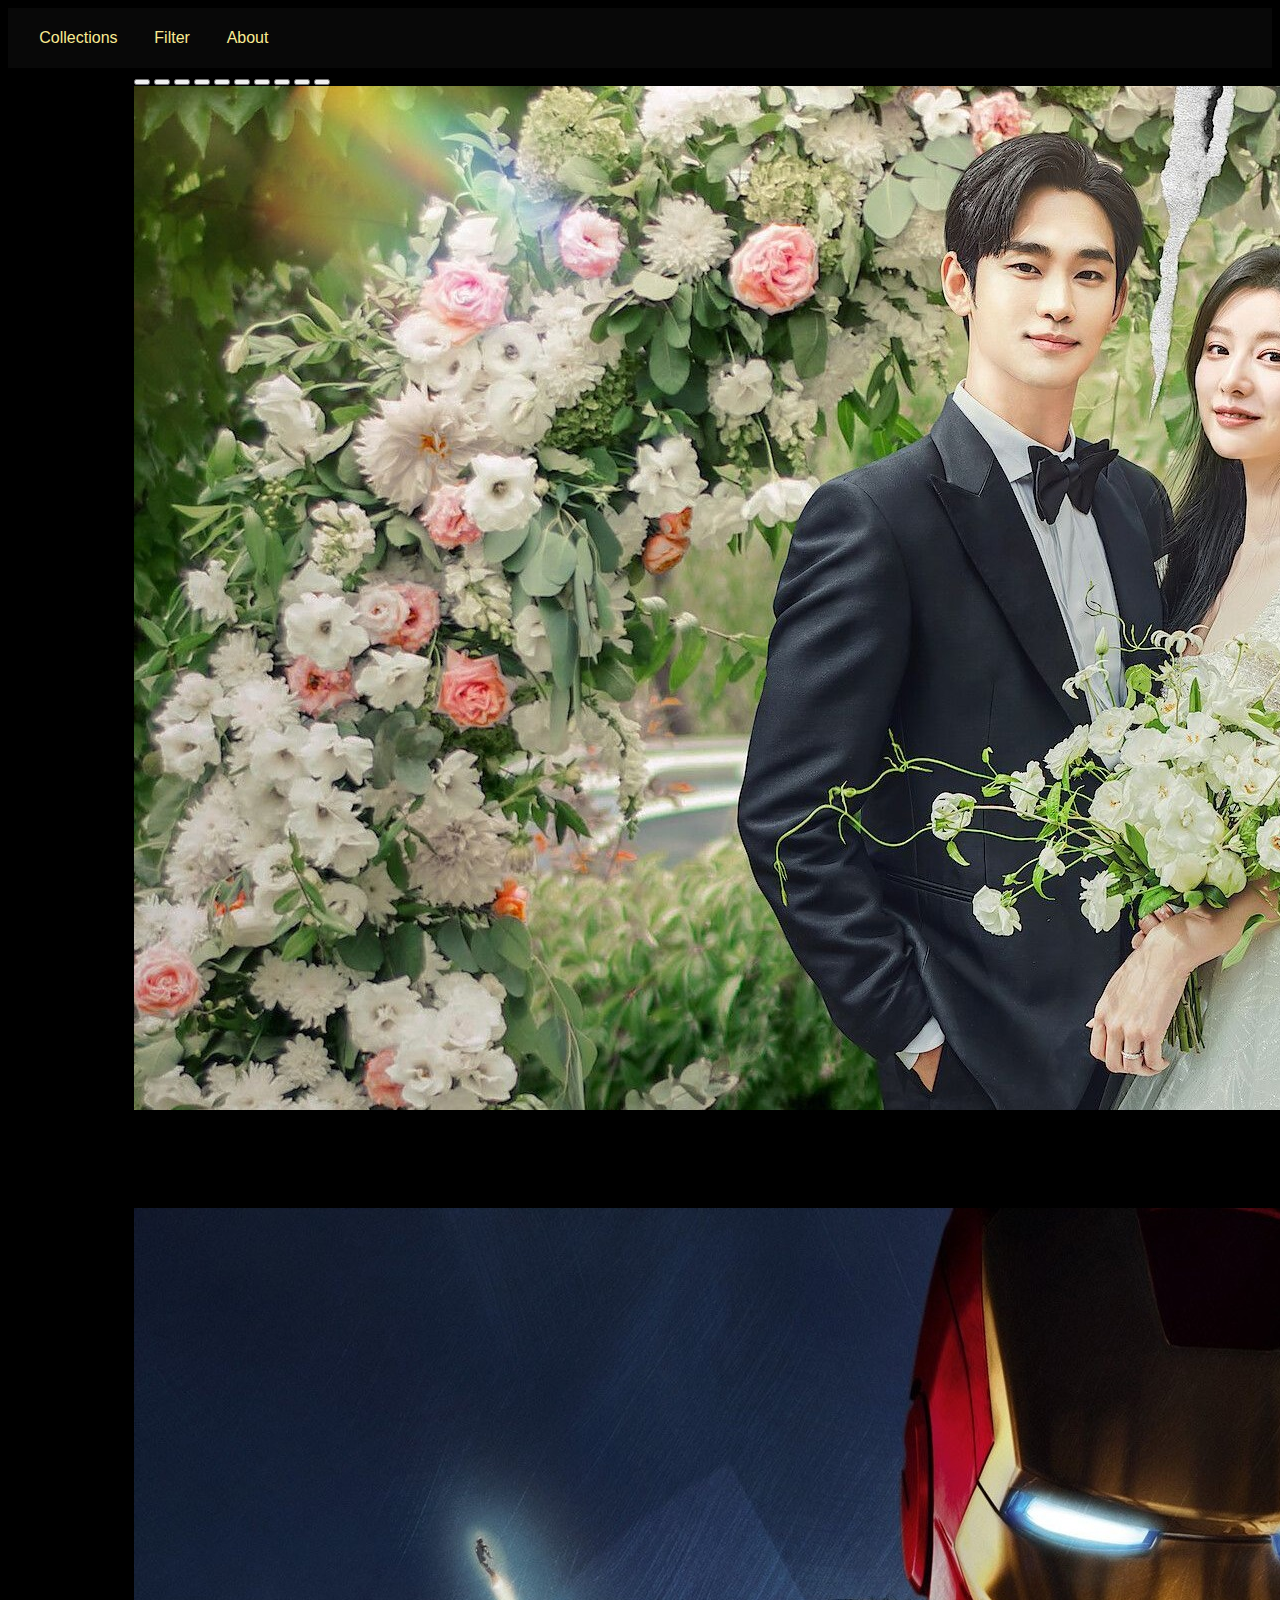
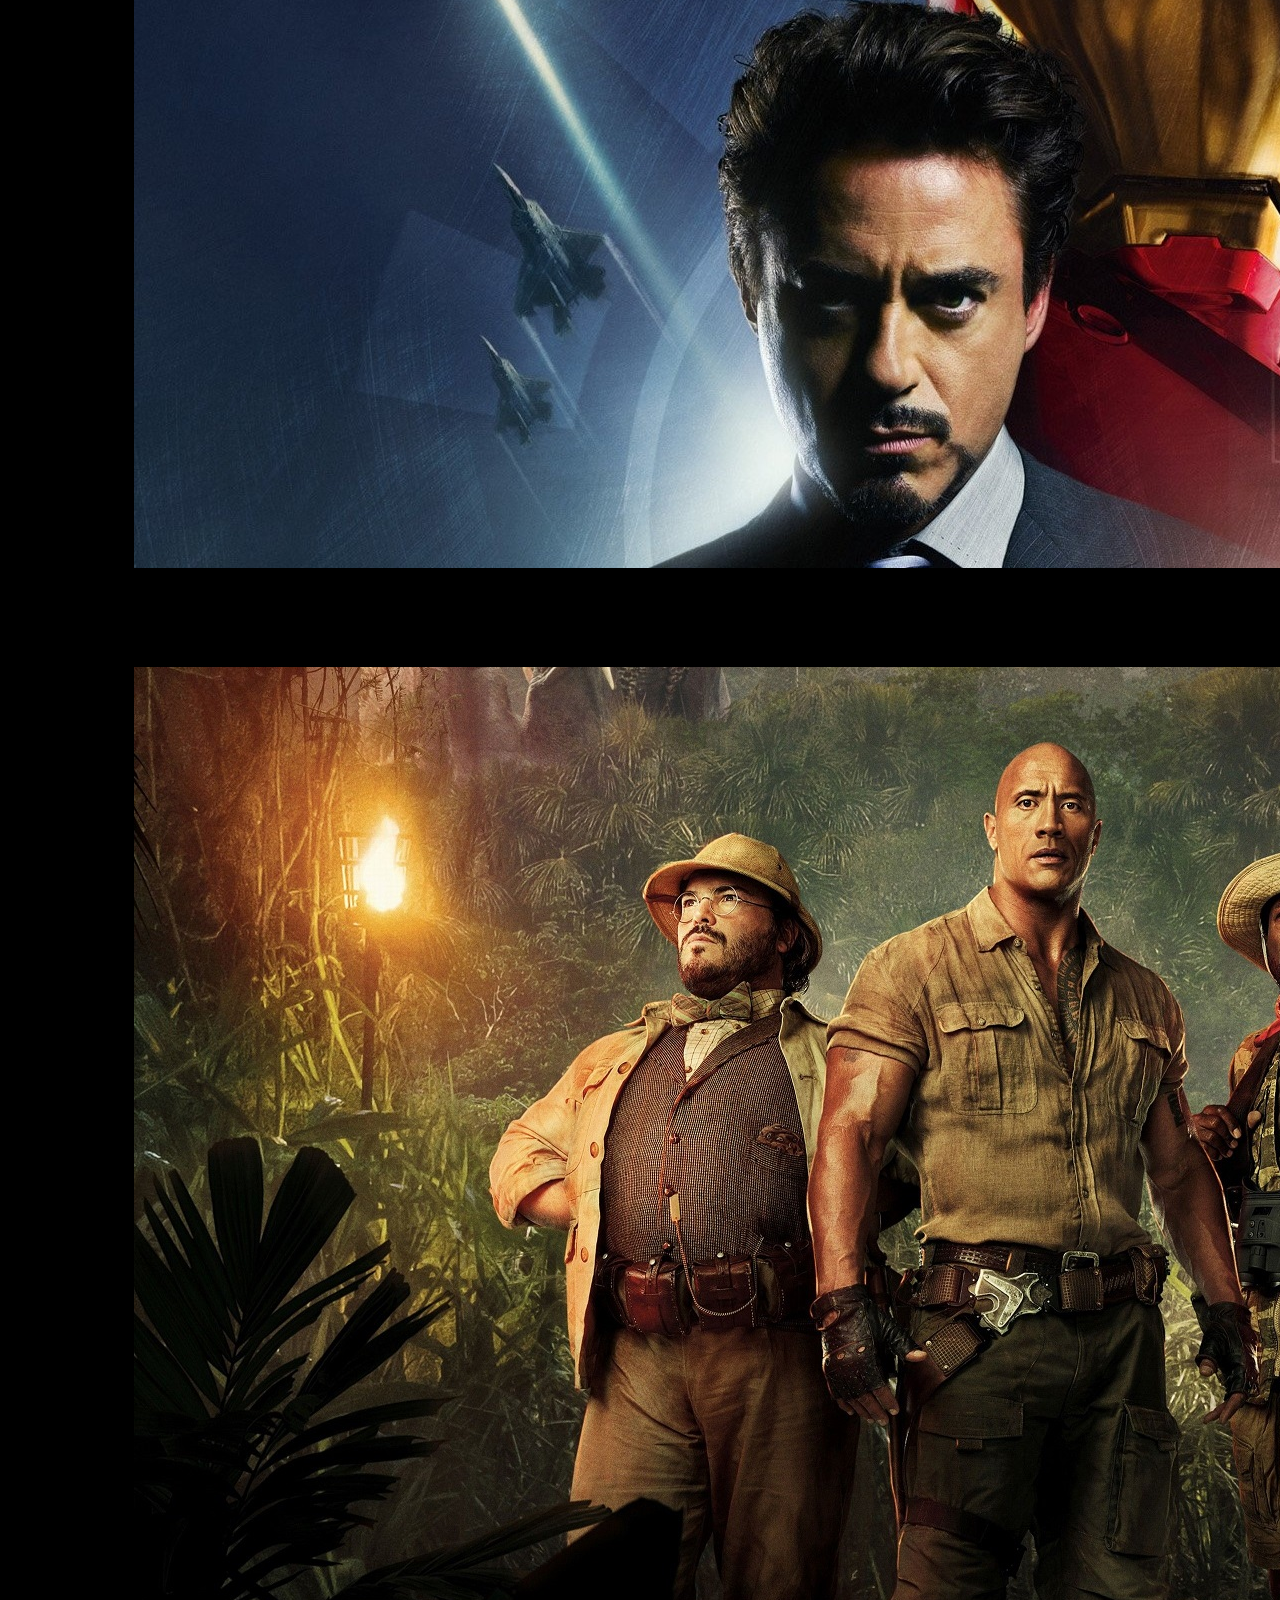
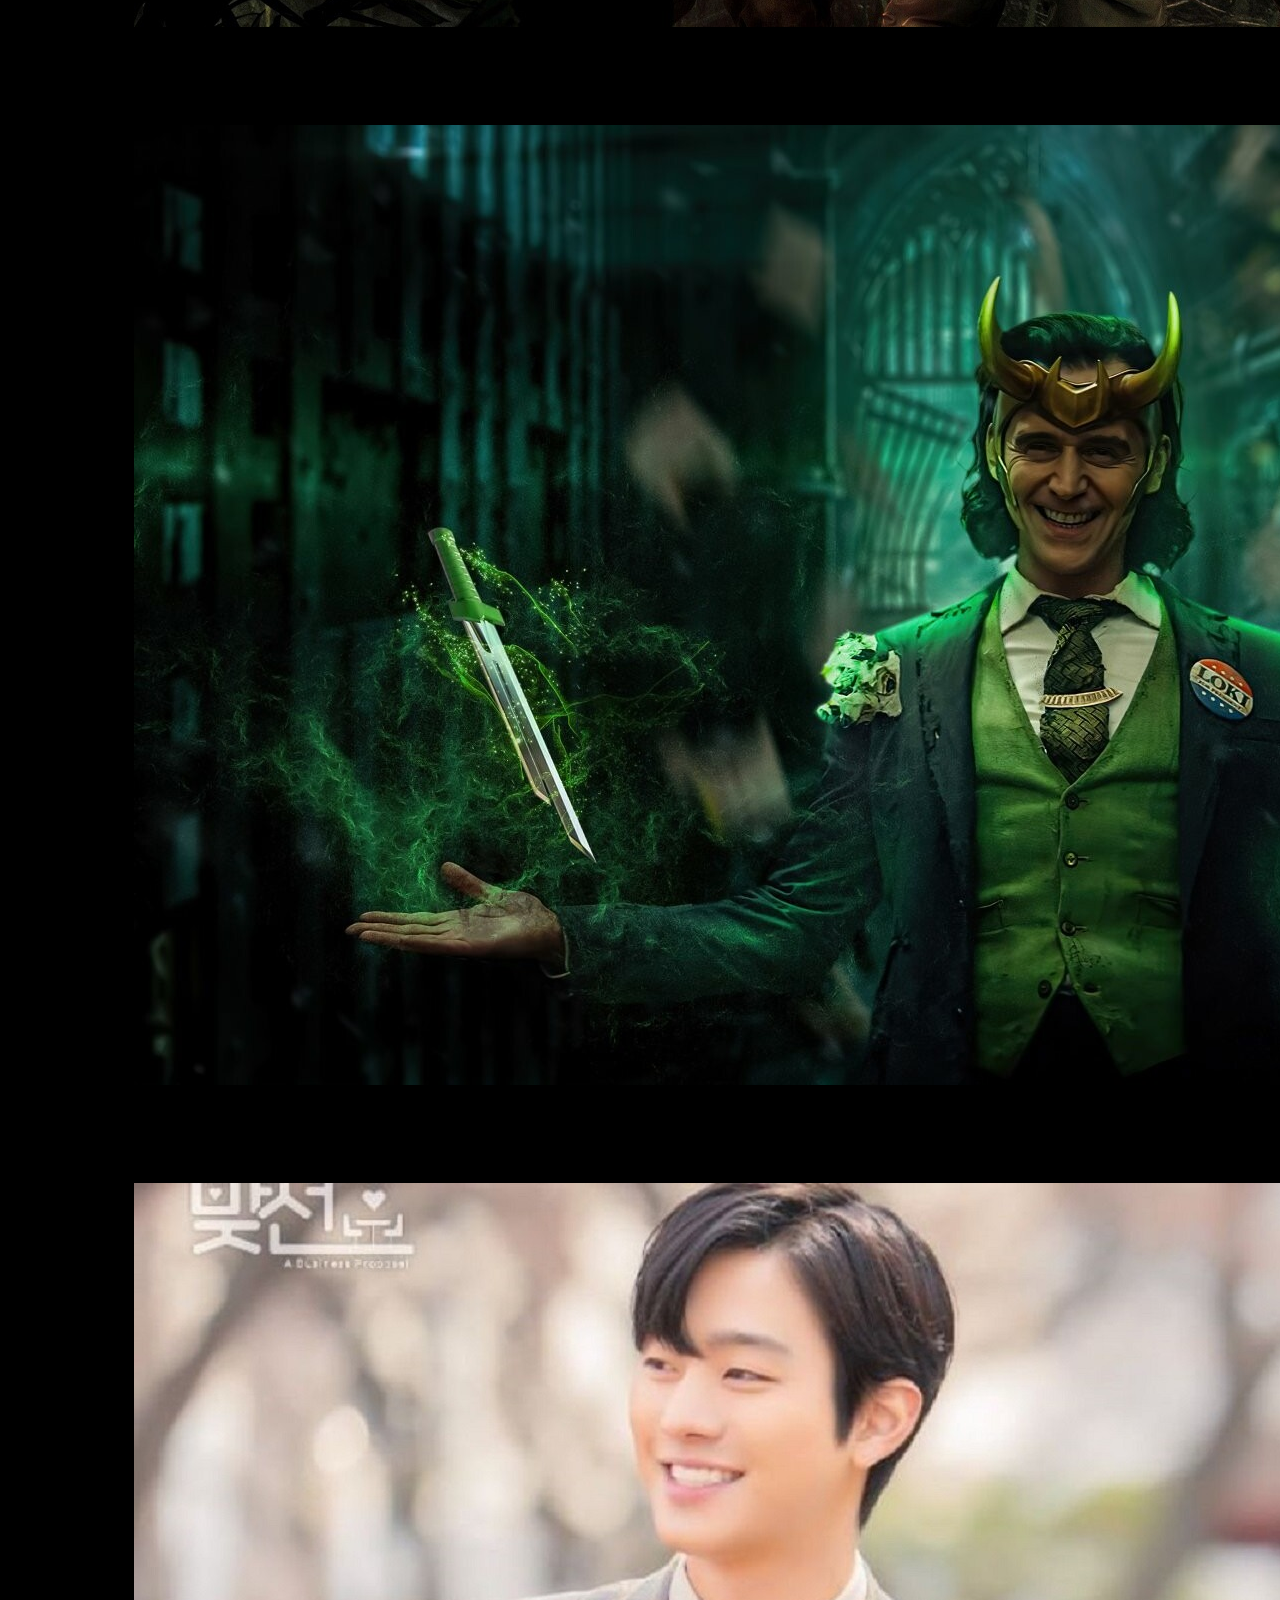
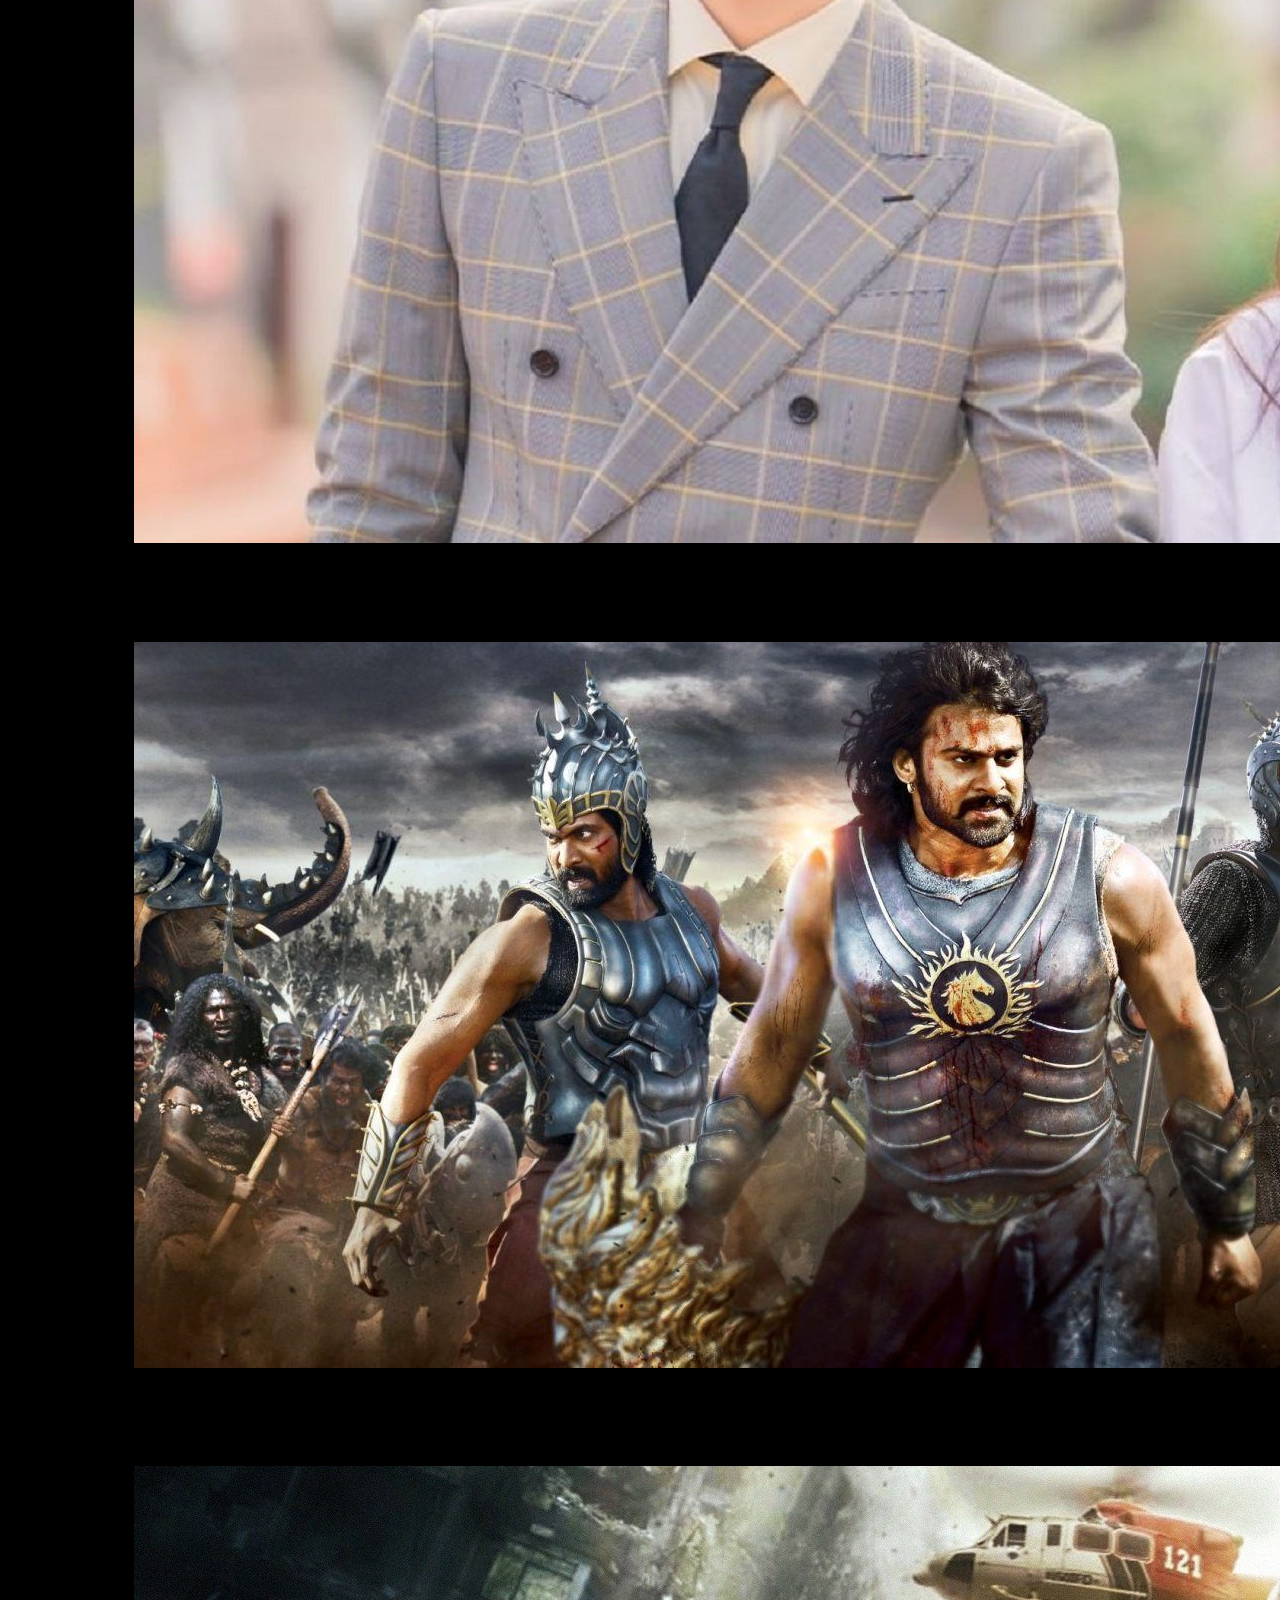
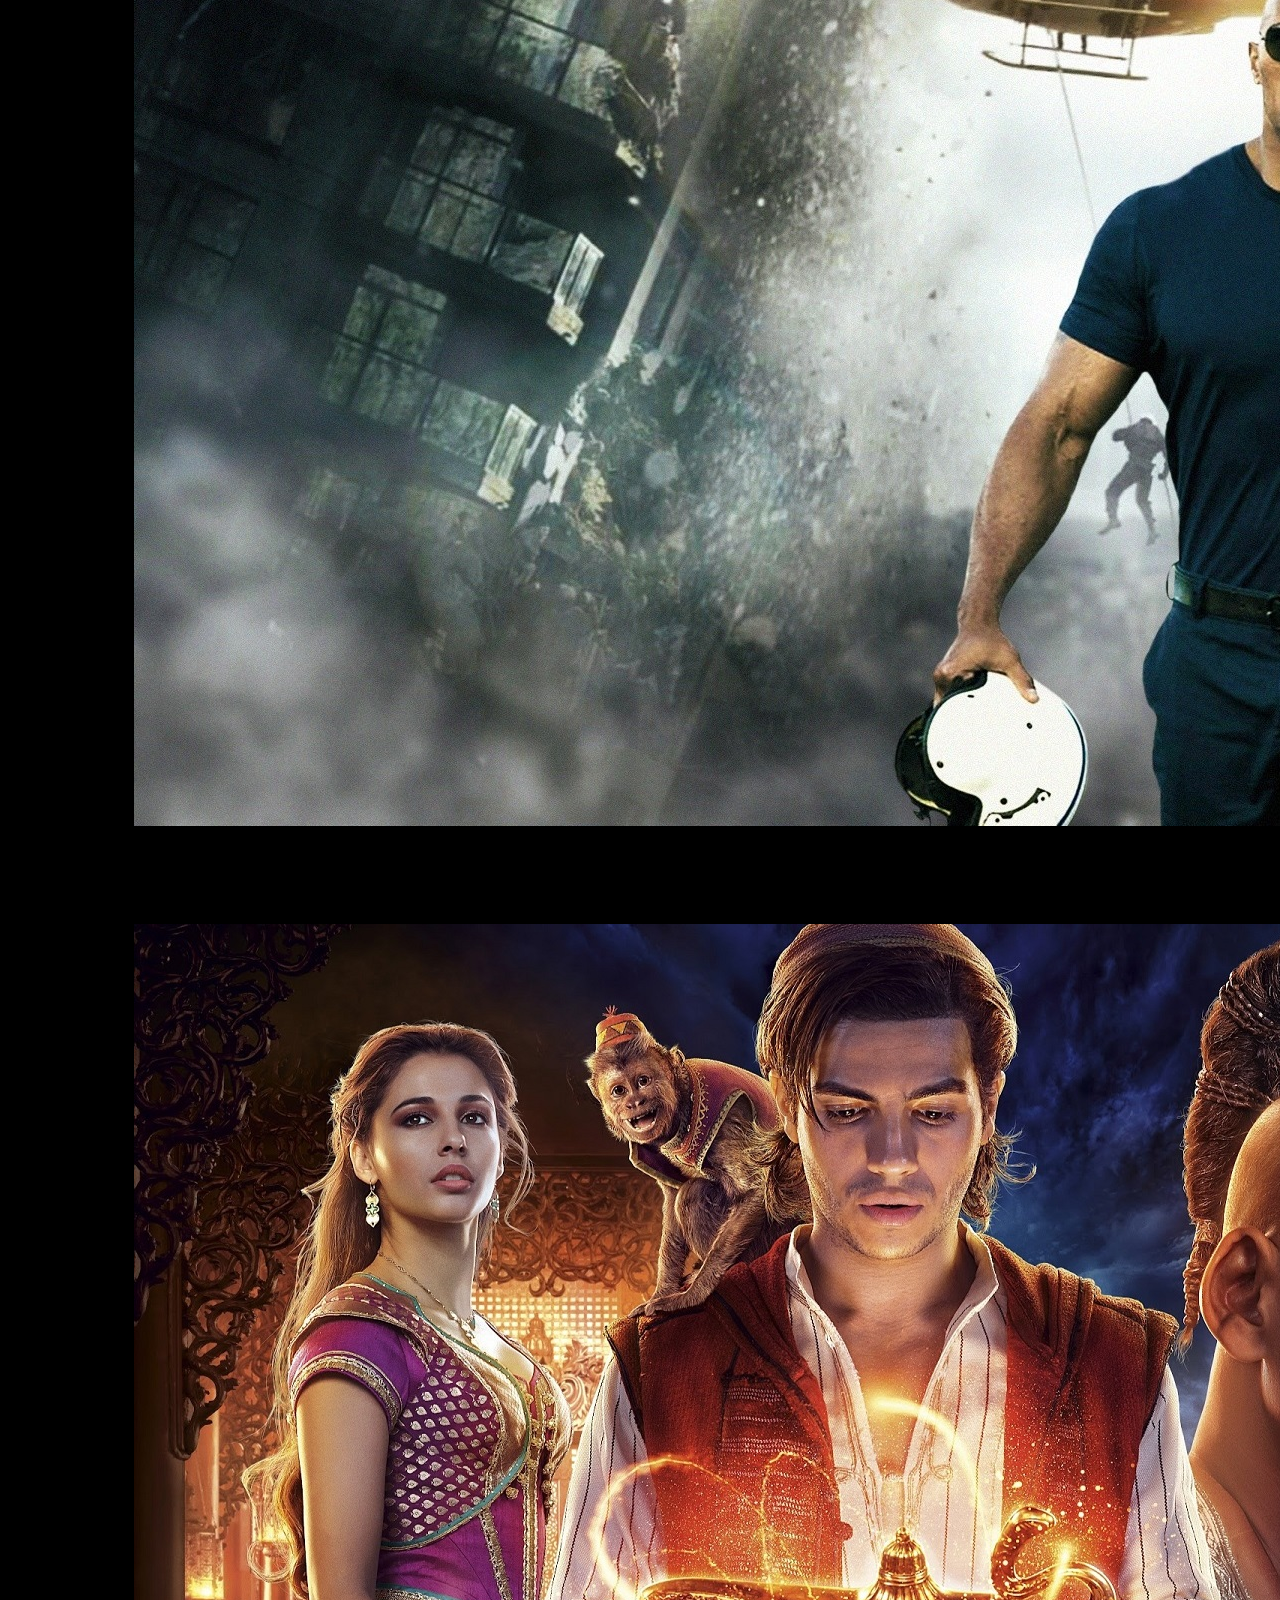
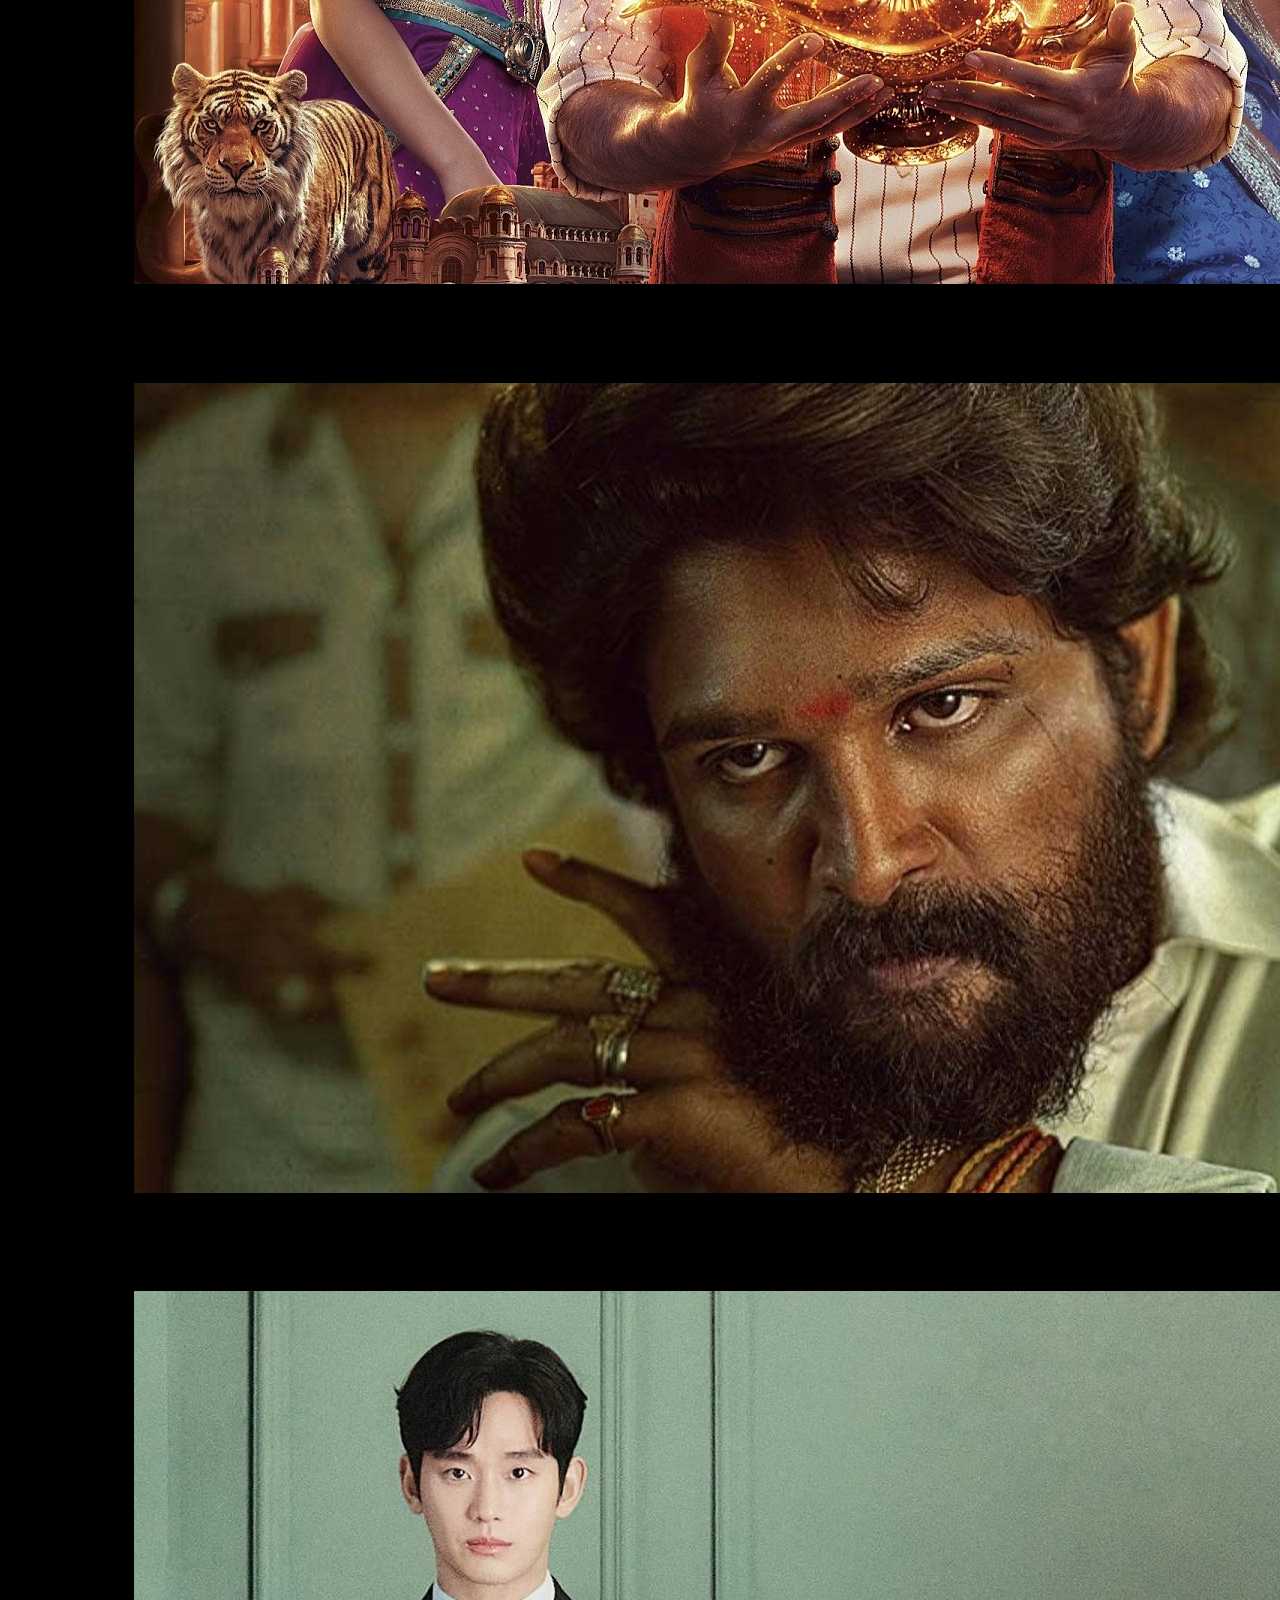
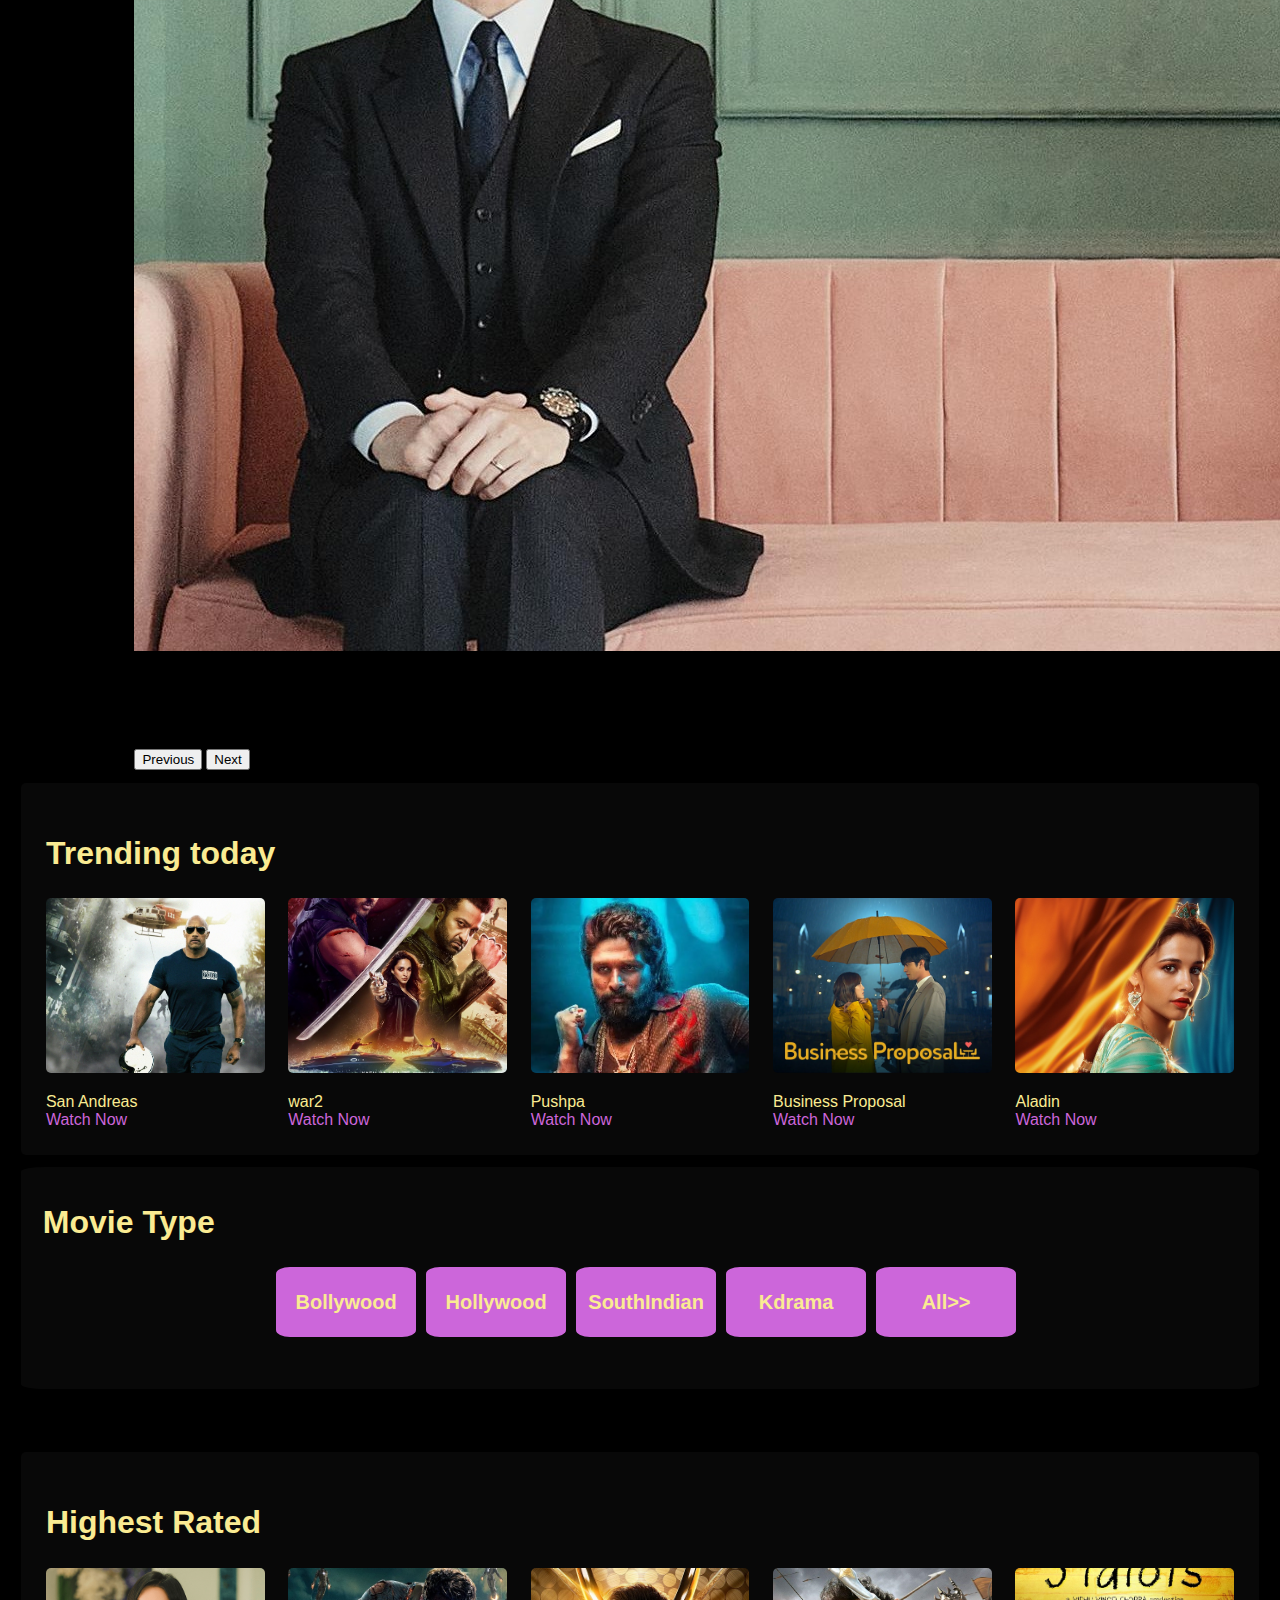
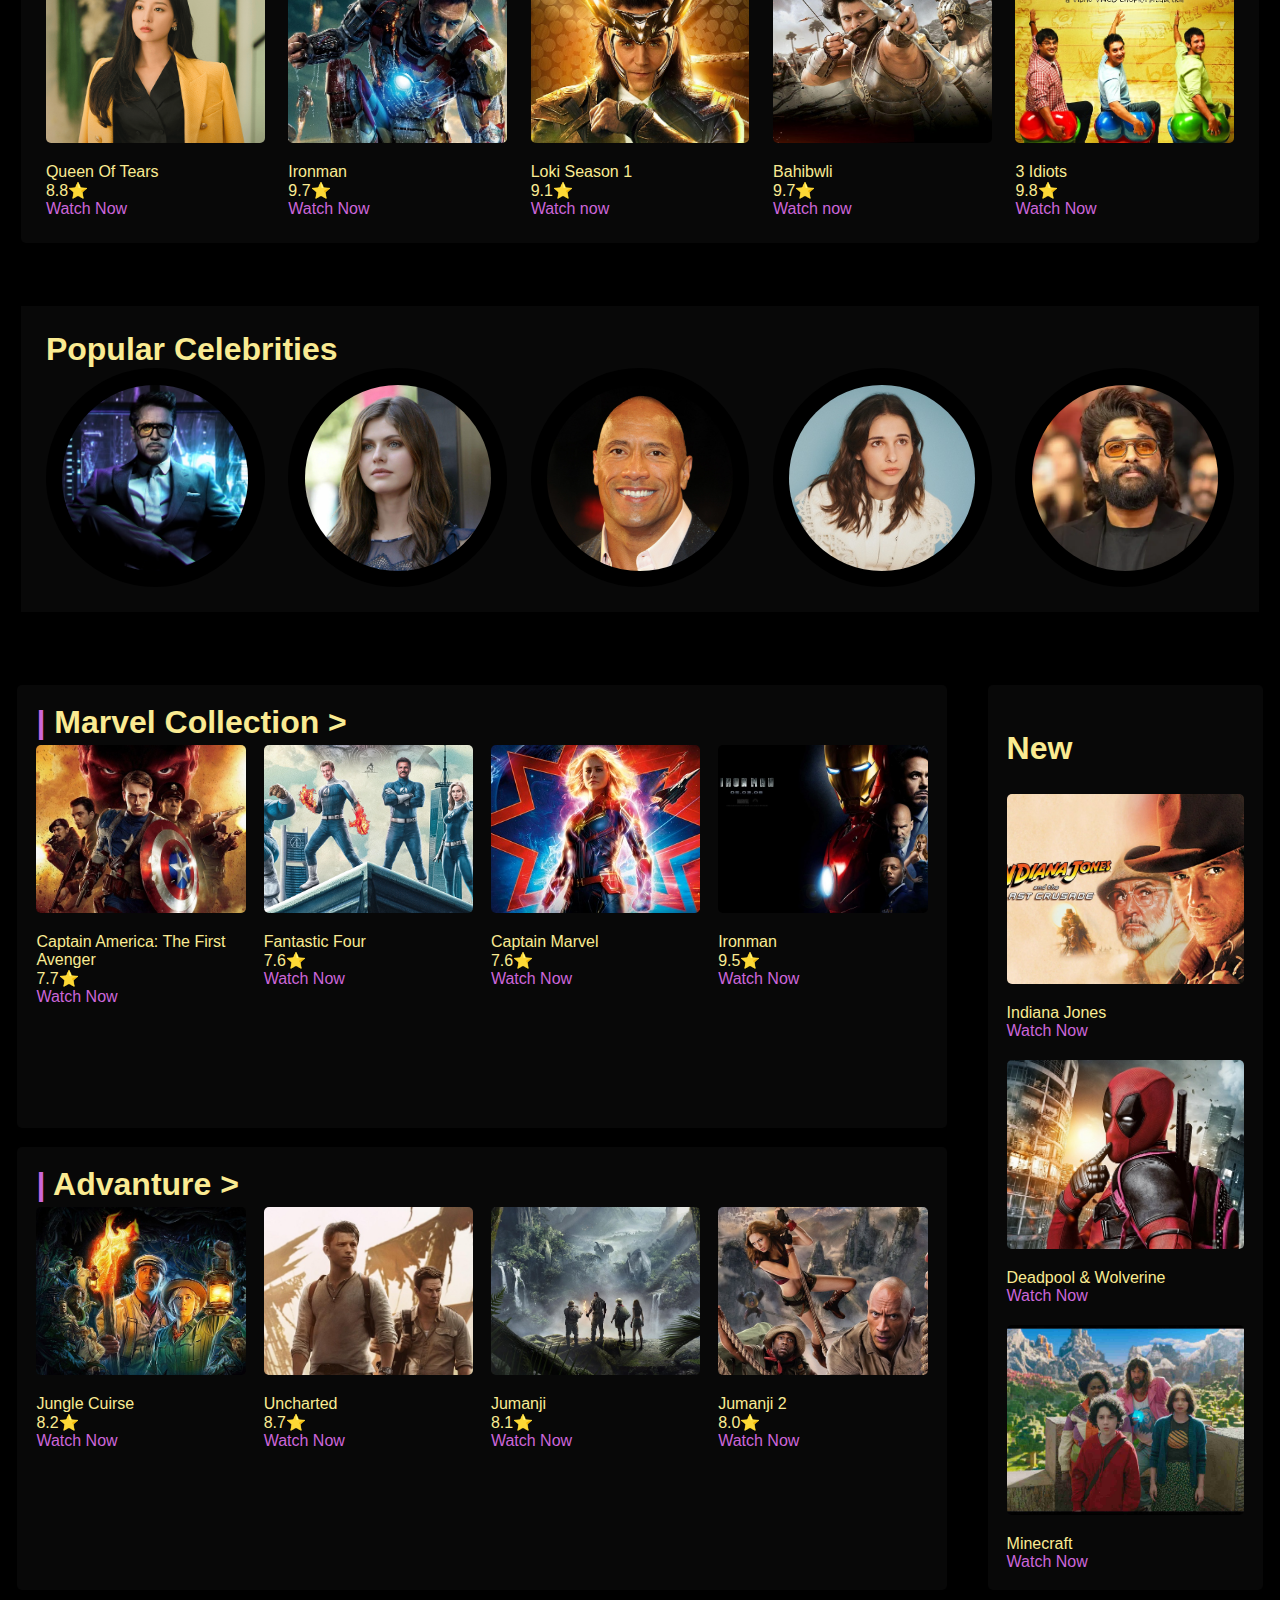
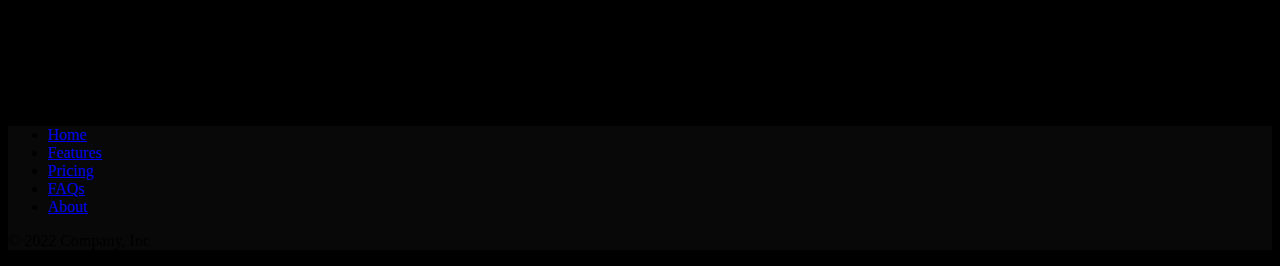
<file: index.html>
<!DOCTYPE html>
<html lang="en">
<head>
    <meta charset="UTF-8">
    <meta name="viewport" content="width=device-width, initial-scale=1.0">
    <title>moveiRanking</title>
    <link href="https://cdn.jsdelivr.net/npm/bootstrap@5.0.2/dist/css/bootstrap.min.css" rel="stylesheet" integrity="sha384-EVSTQN3/azprG1Anm3QDgpJLIm9Nao0Yz1ztcQTwFspd3yD65VohhpuuCOmLASjC" crossorigin="anonymous">
    <link rel="stylesheet" href="style.css">
    <link rel="preconnect" href="https://fonts.googleapis.com">
<link rel="preconnect" href="https://fonts.gstatic.com" crossorigin>
<link href="https://fonts.googleapis.com/css2?family=Lobster&family=Sono:wght@200..800&display=swap" rel="stylesheet">
</head>
<body>
<!-- ...................1st.......................................................... -->
    <div class="firsthalf">
        <div class="myNavBar"  >
            <!-- serch bar starts-->
             <!-- <div class="logoo"><H1>RBM</H1></div> -->
             <button>Collections</button>
             <button>Filter</button>
             <button>About</button>
            <!-- nav bar code ends here -->
        </div>
    </div>
<!-- ................2nd............................................................. -->
<div class="secondhalf ">
<!--start slide show of advertisement -->
<div>
            <div id="carouselExampleCaptions" class="carousel slide w-100 " data-bs-ride="carousel" >
  <div class="carousel-indicators">
    <button type="button" data-bs-target="#carouselExampleCaptions" data-bs-slide-to="0" class="active" aria-current="true" aria-label="Slide 1"></button>
    <button type="button" data-bs-target="#carouselExampleCaptions" data-bs-slide-to="1" aria-label="Slide 2"></button>
    <button type="button" data-bs-target="#carouselExampleCaptions" data-bs-slide-to="2" aria-label="Slide 3"></button>
    <button type="button" data-bs-target="#carouselExampleCaptions" data-bs-slide-to="3" aria-label="Slide 4"></button>
    <button type="button" data-bs-target="#carouselExampleCaptions" data-bs-slide-to="4" aria-label="Slide 5"></button>
    <button type="button" data-bs-target="#carouselExampleCaptions" data-bs-slide-to="5" aria-label="Slide 6"></button>
    <button type="button" data-bs-target="#carouselExampleCaptions" data-bs-slide-to="6" aria-label="Slide 7"></button>
    <button type="button" data-bs-target="#carouselExampleCaptions" data-bs-slide-to="7" aria-label="Slide 8"></button>
    <button type="button" data-bs-target="#carouselExampleCaptions" data-bs-slide-to="8" aria-label="Slide 9"></button>
    <button type="button" data-bs-target="#carouselExampleCaptions" data-bs-slide-to="9" aria-label="Slide 10"></button>


</div>
  <div class="carousel-inner">
    <div class="carousel-item active">
        <!-- the the the format i have to use to get the hyperlink <a> -->
      <img src="./kdrama/queenOfTeers/images/1.jpg" class="d-block w-100" alt="queen of tears marriage image" >
      <div class="carousel-caption d-none d-md-block">
        <h5>Queen Of Teers</h5>
        <p>Not Just A Drama But Also A Troma</p>
      </div>
        </a>
    </div>
    <div class="carousel-item">
      <img src="./Hollywood/ironman/images/3.jpg" class="d-block w-100" alt="Father Of Captain America's Image">
      <div class="carousel-caption d-none d-md-block">
        <h5>IRON MAN</h5>
        <p>THE TRUTH IS :I AM IRONMAN</p>
      </div>
    </div>
    <div class="carousel-item">
      <img src="./Hollywood/Jumanji/1.jpg" class="d-block w-100" alt="Jumanji image">
      <div class="carousel-caption d-none d-md-block">
        <h5>JUMANJI</h5>
        <p>Explore Every Immagination</p>
      </div>
       </div>
        <div class="carousel-item">
      <img src="./Hollywood/loki/images/2.jpg" class="d-block w-100" alt="Thor Brother from another mother Image">
      <div class="carousel-caption d-none d-md-block">
        <h5>LOKI</h5>
        <p>Only Secrifice Can Make Change</p>
      </div>
    </div>
     <div class="carousel-item">
      <img src="./kdrama/BusinessProposal/images/1.jpg" class="d-block w-100" alt="BusinessProposal Image">
      <div class ="carousel-caption d-none d-md-block">
        <h5>Business Proposal</h5>
        <p>God Have better Plan For Us</p>
      </div>
    </div>
     <div class="carousel-item">
      <img src="./tollywood/bahubali/2.jpg" class="d-block w-100" alt="bahubali Image">
      <div class="carousel-caption d-none d-md-block">
        <h5>Bahubali</h5>
        <p>There Can Only Be One Winner Let's Go</p>
      </div>
    </div>
     <div class="carousel-item">
      <img src="./Hollywood/sanandreas/images/1.jpg" class="d-block w-100" alt=" San Andreas Movie Image">
      <div class="carousel-caption d-none d-md-block">
        <h5>San Andreas</h5>
        <p>Nature Is GOD</p>
      </div>
    </div>
     <div class="carousel-item">
      <img src="./Hollywood/aladin/images/(8).jpg" class="d-block w-100" alt="Aladin Image">
      <div class="carousel-caption d-none d-md-block">
        <h5>Aladin</h5>
        <p>Greatest Joy Is Sacrificing For Others </p>
      </div>
    </div>
     <div class="carousel-item">
      <img src="./tollywood/pushpa/2.jpg" class="d-block w-100" alt="Pusha Image">
      <div class="carousel-caption d-none d-md-block">
        <h5>Pushpa</h5>
        <p>Nam Sunkar Flower Samje Kya</p>
      </div>
    </div>
     <div class="carousel-item">
      <img src="./kdrama/queenOfTeers/images/2.jpg" class="d-block w-100" alt="Queen Of teers Image">
      <div class="carousel-caption d-none d-md-block">
        <h5>Guess Who Is Comming</h5>
        <p>Mafia Is Comming</p>
      </div>
    </div>

  </div>
  <button class="carousel-control-prev" type="button" data-bs-target="#carouselExampleCaptions" data-bs-slide="prev">
    <span class="carousel-control-prev-icon" aria-hidden="true"></span>
    <span class="visually-hidden">Previous</span>
  </button>
  <button class="carousel-control-next" type="button" data-bs-target="#carouselExampleCaptions" data-bs-slide="next">
    <span class="carousel-control-next-icon" aria-hidden="true"></span>
    <span class="visually-hidden">Next</span>
  </button>
</div>  
<!--end slide show of advertisement -->
</div>
</div>
<!-- *************3rd**************************************************************** -->
 <div class="moviePreviewList">
<h2>
  Trending today
</h2>
<div class="movieListContainer">
<div class="movieList">
  <div class="movieImgCon"><img src="./Hollywood/sanandreas/images/1.jpg" alt=""></div>
  <div class="movieData"><p>San Andreas</p><a href="https://www.primevideo.com/dp/amzn1.dv.gti.84a9f682-2395-44e9-92db-5a0b22a11784?autoplay=0&ref_=atv_cf_strg_wb">Watch Now</a></div>
</div>
<div class="movieList">
  <div class="movieImgCon"><img src="./Bollywood/war2/images/dow5.jpg" alt=""></div>
  <div class="movieData"><p>war2</p><a href="https://www.youtube.com/watch?v=mjBym9uKth4">Watch Now</a></div>
</div>
<div class="movieList">
  <div class="movieImgCon"><img src="./tollywood/pushpa/1.jpg" alt=""></div>
  <div class="movieData"><p>Pushpa</p><a href="https://www.netflix.com/watch/82006666?source=35">Watch Now</a></div>
</div>
<div class="movieList">
  <div class="movieImgCon"><img src="./kdrama/BusinessProposal/images/2.jpg" alt=""></div>
  <div class="movieData"><p>Business Proposal</p><a href="https://www.netflix.com/watch/81509440?source=35">Watch Now</a></div>
</div>
<div class="movieList">
  <div class="movieImgCon"><img src="./Hollywood/aladin/images/(14).jpg" alt=""></div>
  <div class="movieData"><p>Aladin</p><a href="https://www.hotstar.com/in/movies/aladdin/1260014815?utm_source=gwa">Watch Now</a></div>
</div>
</div>
</div>
<!-- .............4th................................................................ -->
<div class="moviefilcon">
  <h2>Movie Type<h2>
<div class="movieFilter">
  <a href="./loding.html" class="boly">Bollywood</a>
  <a href="./loding.html" class="kdra">Hollywood</a>
  <a href="./loding.html" class="holy">SouthIndian</a>
  <a href="./loding.html" class="toly">Kdrama</a>
  <a href="./loding.html" class="oli">All>></a>

</div>
</div>
<!-- .............5th................................................................ -->
  <div class="moviePreviewList">
<h2>
  Highest Rated
</h2>
<div class="movieListContainer">
<div class="movieList">
  <div class="movieImgCon"><img src="./kdrama/queenOfTeers/images/3.png" alt=""></div>
  <div class="movieData"><p>Queen Of Tears <br>8.8⭐</p><a href="https://share.google/I8oXRmKCMzkypdgEu">Watch Now</a></div>
</div>
<div class="movieList">
  <div class="movieImgCon"><img src="./Hollywood/ironman/images/4.jpg" alt=""></div>
  <div class="movieData"><p>Ironman<br>9.7⭐</p><a href="https://www.hotstar.com/in/movies/iron-man/1660000038?utm_source=gwa">Watch Now</a></div>
</div>
<div class="movieList">
  <div class="movieImgCon"><img src="./Hollywood/loki/images/1.jpg" alt=""></div>
  <div class="movieData"><p>Loki Season 1 <br>9.1⭐</p><a href="https://www.hotstar.com/in/shows/loki/1260063451?utm_source=gwa">Watch now</a></div>
</div>
<div class="movieList">
  <div class="movieImgCon"><img src="./tollywood/bahubali/1.jpg" alt=""></div>
  <div class="movieData"><p>Bahibwli<br>9.7⭐</p><a href="https://www.hotstar.com/in/movies/baahubali--the-beginning/1000074338?utm_source=gwa">Watch now</a></div>
</div>
<div class="movieList">
  <div class="movieImgCon"><img src="./Bollywood/3 Idiots/images/1.jpg" alt=""></div>
  <div class="movieData"><p>3 Idiots<br>9.8⭐</p><a href="https://www.youtube.com/watch?v=e2eaXjb7LQ8">Watch Now</a></div>
</div>
</div>
</div>
<!-- .............6th............................................................... -->
<div class="sth">
  <h2> Popular Celebrities </h2>
<div class="s">
<div class="s1 fms"><a href="./loding.html"><img src="./artist/robert D Jr/1.jpg" alt=""></a></div>
<div class="s2 fms"><a href="./loding.html"><img src="./artist/alexandra dadario/1.jpg" alt=""></a></div>
<div class="s3 fms"><a href="./loding.html"><img src="./artist/The rock/1.png" alt=""></a></div>
<div class="s4 fms"><a href="./loding.html"><img src="./artist/Naomi Scott/1 (2).jpg" alt=""></a></div>
<div class="s5 fms"><a href="./loding.html"><img src="./artist/alu arjun/1.webp" alt=""></a></div>
</div>
</div>
<div class="Mas">
<!-- ............marvel collection............................................................................ -->
  <div class="moviePreviewList" id="mas1">
<a href="./loding.html" id="marvelBUtton">
 <span>|</span> Marvel Collection > 
</a>
<div class="movieListContainer">
<div class="movieList">
  <div class="movieImgCon"><img src="./collection/Marvel/CaptainAmerica/1.jpg" alt="Captain America The First Avenger"></div>
  <div class="movieData"><p>Captain America: The First Avenger <br>7.7⭐</p><a href="https://www.primevideo.com/dp/amzn1.dv.gti.84a9f682-2395-44e9-92db-5a0b22a11784?autoplay=0&ref_=atv_cf_strg_wb">Watch Now</a></div>
</div>
<div class="movieList">
  <div class="movieImgCon"><img src="./collection/Marvel/fantasticFour/1.png" alt="Marvel Fantastic Four"></div>
  <div class="movieData"><p>Fantastic Four <br> 7.6⭐</p><a href="https://www.youtube.com/watch?v=mjBym9uKth4">Watch Now</a></div>
</div>
<div class="movieList">
  <div class="movieImgCon"><img src="./collection/Marvel/CaptainMarvel/5.jpg" alt="Captain Marvel"></div>
  <div class="movieData"><p>Captain Marvel <br> 7.6⭐<br></p><a href="https://www.netflix.com/watch/82006666?source=35">Watch Now</a></div>
</div>

<div class="movieList">
  <div class="movieImgCon"><img src="./collection/Marvel/Ironman/1.jpg" alt=""></div>
  <div class="movieData"><p>Ironman <br>9.5⭐</p><a href="https://www.hotstar.com/in/movies/aladdin/1260014815?utm_source=gwa">Watch Now</a></div>
</div>
</div>
</div>
<!-- ............Advantures................................................................................................... -->
  <div class="moviePreviewList" id="mas2">
<a href="./loding.html" id="marvelBUtton">
 <span>|</span> Advanture > 
</a>
<div class="movieListContainer">
<div class="movieList">
  <div class="movieImgCon"><img src="./collection/Advanture/Jungle Cruise/1.jpg" alt="Jungle Cruise"></div>
  <div class="movieData"><p>Jungle Cuirse<br>8.2⭐</p><a href="https://www.hotstar.com/in/movies/jungle-cruise/1260072687?utm_source=gwa">Watch Now</a></div>
</div>
<div class="movieList">
  <div class="movieImgCon"><img src="./collection/Advanture/Uncharted/1.jpg" alt="Uncharted"></div>
  <div class="movieData"><p>Uncharted<br> 8.7⭐</p><a href="https://www.netflix.com/watch/81199140?source=35">Watch Now</a></div>
</div>
<div class="movieList">
  <div class="movieImgCon"><img src="./collection/Advanture/Jumanji/1.jpg" alt="Jumanji 1"></div>
  <div class="movieData"><p> Jumanji <br> 8.1⭐<br></p><a href="https://www.netflix.com/watch/80192646?source=35">Watch Now</a></div>
</div>

<div class="movieList">
  <div class="movieImgCon"><img src="./collection/Advanture/Jumanji2/1.jpg" alt="Jmanji Next Level"></div>
  <div class="movieData"><p>Jumanji 2<br>8.0⭐</p><a href="https://www.netflix.com/watch/81161789?source=35">Watch Now</a></div>
</div>
</div>
</div>
<!-- ........................................................................................................................... -->
  <div class="moviePreviewList" id="mas4">
<h2>
  New
</h2>
<div class="movieListContainer ms4a">
<div class="movieList">
  <div class="movieImgCon"><img src="./collection/New/INdianaJones/1.webp" alt="Indiana Jones"></div>
  <div class="movieData"><p>Indiana Jones</p><a href="https://www.hotstar.com/in/movies/indiana-jones-and-the-dial-of-destiny/1260152399?utm_source=gwa">Watch Now</a></div>
</div>
<div class="movieList">
  <div class="movieImgCon"><img src="./collection/New/Deadpool/1.jpg" alt="Deadpool & Wolverine"></div>
  <div class="movieData"><p>Deadpool & Wolverine</p><a href="https://www.hotstar.com/in/movies/deadpool--wolverine/1271305185?utm_source=gwa">Watch Now</a></div>
</div>
<div class="movieList">
  <div class="movieImgCon"><img src="./collection/New/Minecraft/1.jpg" alt="Minecraft"></div>
  <div class="movieData"><p>Minecraft</p><a href="https://www.hotstar.com/in/movies/a-minecraft-movie/1271443009?utm_source=gwa">Watch Now</a></div>
</div>
</div>
</div>
</div>
<!-- ............Footer.............................................................. -->
<div class="footer">
  <footer class="py-3 my-4">
    <ul class="nav justify-content-center border-bottom pb-3 mb-3">
      <li class="nav-item"><a href="#" class="nav-link px-2 text-muted">Home</a></li>
      <li class="nav-item"><a href="#" class="nav-link px-2 text-muted">Features</a></li>
      <li class="nav-item"><a href="#" class="nav-link px-2 text-muted">Pricing</a></li>
      <li class="nav-item"><a href="#" class="nav-link px-2 text-muted">FAQs</a></li>
      <li class="nav-item"><a href="#" class="nav-link px-2 text-muted">About</a></li>
    </ul>
    <p class="text-center text-muted">© 2022 Company, Inc</p>
  </footer>
</div>
<script src="https://ajax.googleapis.com/ajax/libs/jquery/3.7.1/jquery.min.js"></script>
<script src="./index.js"></script>
<script src="https://cdn.jsdelivr.net/npm/bootstrap@5.0.2/dist/js/bootstrap.bundle.min.js" integrity="sha384-MrcW6ZMFYlzcLA8Nl+NtUVF0sA7MsXsP1UyJoMp4YLEuNSfAP+JcXn/tWtIaxVXM" crossorigin="anonymous"></script>
</body>
</html>
</file>
<file: style.css>
/* .1st..Nav Bar................................................................................................... */
.myNavBar{
    min-height: 60px;
    background-color: #080808;
    display: flex;
    justify-content: flex-start;
    align-items: center;
    gap: 2%;
    padding-left: 2%;
}
.myNavBar button{
    background-color: #080808;
    color: #FAEB92;
    border: 0px ;
    font-size: 1rem;
    font-family: Arial, Helvetica, sans-serif;
}
/* .navbarlogo{
    font-size: 30px;
font-family: "Lobster", sans-serif;
font-weight: 900;
color:yellow;
text-decoration: none;
padding-right: 50px;
padding-left: 60px;
} */
 /* .....2nd............................................................................................................................. */
.secondhalf{
    width: 80%;
    margin-left: 10%;
    margin-right: 10%;
    border-radius: 15px;
}

.sideshowbtn{
    width: 20%;
    background-color: white;
    border-color: white;
    color: black;
    
}
.sideshow{
    margin-top: 2%;
}
body{
    background-color: black;
}
/* .......3rd..movieListCon....................................................................................... */
.moviePreviewList{
background-color: #080808;
    margin: 1%;
    border-radius: 5px;
    padding: 2%;
}
.movieListContainer{
    display: flex;
    gap: 2%;
}
.movieList{
    flex: 1;
}
.movieImgCon{
    width: auto;;
}
.movieImgCon img{
    width: 100%;
    object-fit: cover;
    border-radius: 5px;
    aspect-ratio: 1/.8;
}
.moviePreviewList h2{
    font-family: Arial, Helvetica, sans-serif;
    color: #FAEB92;
    font-weight: bold;
    font-size: 2rem;
}
.movieData p{
    color:#FAEB92;
    font-family: Arial, Helvetica, sans-serif;
    margin-bottom: 0;
}
.movieData a{
    color: #CC66DA;
    text-decoration: none;
    font-family:Arial, Helvetica, sans-serif;
    font-size: 1rem;
}
/* ....4th. movieTypesButton.................................................................................................... */

.moviefilcon{
     margin: 1%;
    background-color:	#080808;
    border: none;  
    border-radius: 2%;
    min-height: 120px;
    padding: 10px;
    margin-bottom: 5%;
    padding-bottom: 2%;
}
.movieFilter{
    display: flex;
    justify-content: center;
    align-items: center; 
    flex-wrap: wrap;
    gap: 10px;
    border-radius: 2%;
}
.moviefilcon h2{
    font-size: 2rem;
    font-family: Arial, Helvetica, sans-serif;
    color:#FAEB92;
    padding-left: 1%;
    font-weight: bold;
}
.movieFilter a{
display: flex;
justify-content: center;
align-items: center;
text-decoration: none;
padding: 5px;
color:#FAEB92;
height: 60px;
border: none;
background-color: #CC66DA;
font-size: 20px;
font-family:Arial, Helvetica, sans-serif;
font-weight: bolder;
border-radius: 10%;
flex-basis: 130px;
}
/* ...5th...Actors.................................................................................... */
.sth{
    height: auto;
    background-color: #080808;
    margin-right: 1%;
    margin-left: 1%;
    margin-bottom:5%;
    padding: 2%;
    margin-top: 5%;
}
.sth>h2{
    background-color: #080808;
    font-size: 2rem;
    font-family: Arial, Helvetica, sans-serif;
    font-weight: bold;
    color: #FAEB92;
    margin: 0;
    padding: 0;
    border: 0;

}
.sth span{
    color: #CC66DA;
}
.s{
   
    display: flex;
    justify-content: center;
    gap: 2%;
}
.sth .fms{
    width: auto;
    height: auto;
    border-radius: 50%;
    object-fit: cover;
    aspect-ratio: 1/1;
    background-color: black;
    display: flex;
    justify-content: center;
    align-items: center;
    flex: 1;

}
.fms a{
    display: flex;
    justify-content: center;
}
.fms img{
    object-fit: cover;
    width: 85%;
    height: 85%;
    border-radius: 1%;
    aspect-ratio: 1/1;
    border-radius: 50%;
}

footer{
    background-color: #080808;
}
/* .............MarvelMovies................................................................. */
#marvelBUtton{
    display: inline-block;
    font-family: Arial, Helvetica, sans-serif;
    color: #FAEB92;
    font-weight: bold;
    font-size: 2rem;
    text-decoration: none;
    padding-bottom: .5%;
}
a > span{
    color: #CC66DA;
    font-weight: bolder;
}
/* ......................................................................................................... */
.Mas{
    display: grid;
    grid-template-columns: repeat(4,1fr) ;
    grid-template-rows: repeat(2,1fr) ;
    margin-bottom: 10%;
}
#mas1{
    grid-row-start: 1;
    grid-row-end: 2;
    grid-column-start: 1;
    grid-column-end: 4;
}
#mas2{
    grid-row-start: 2;
    grid-row-end: 3;
    grid-column-start: 1;
    grid-column-end: 4;
}
.ms4a{
    display: flex;
    flex-direction: column;
    height: auto;
    align-items: center;
    gap: 20px;
}
#mas4{
    grid-row-start: 1;
    grid-row-end: 3;
    grid-column-start: 4;
    grid-column-end: 5;
     padding: 6%;
     margin: 3%;
     margin-left: 10%;
}

@media(max-width: 600px){
    .secondhalf{
    width: 100%;
     margin-left: 0%;
    margin-right: 0%;
    border-radius:0
}
}
</file>
